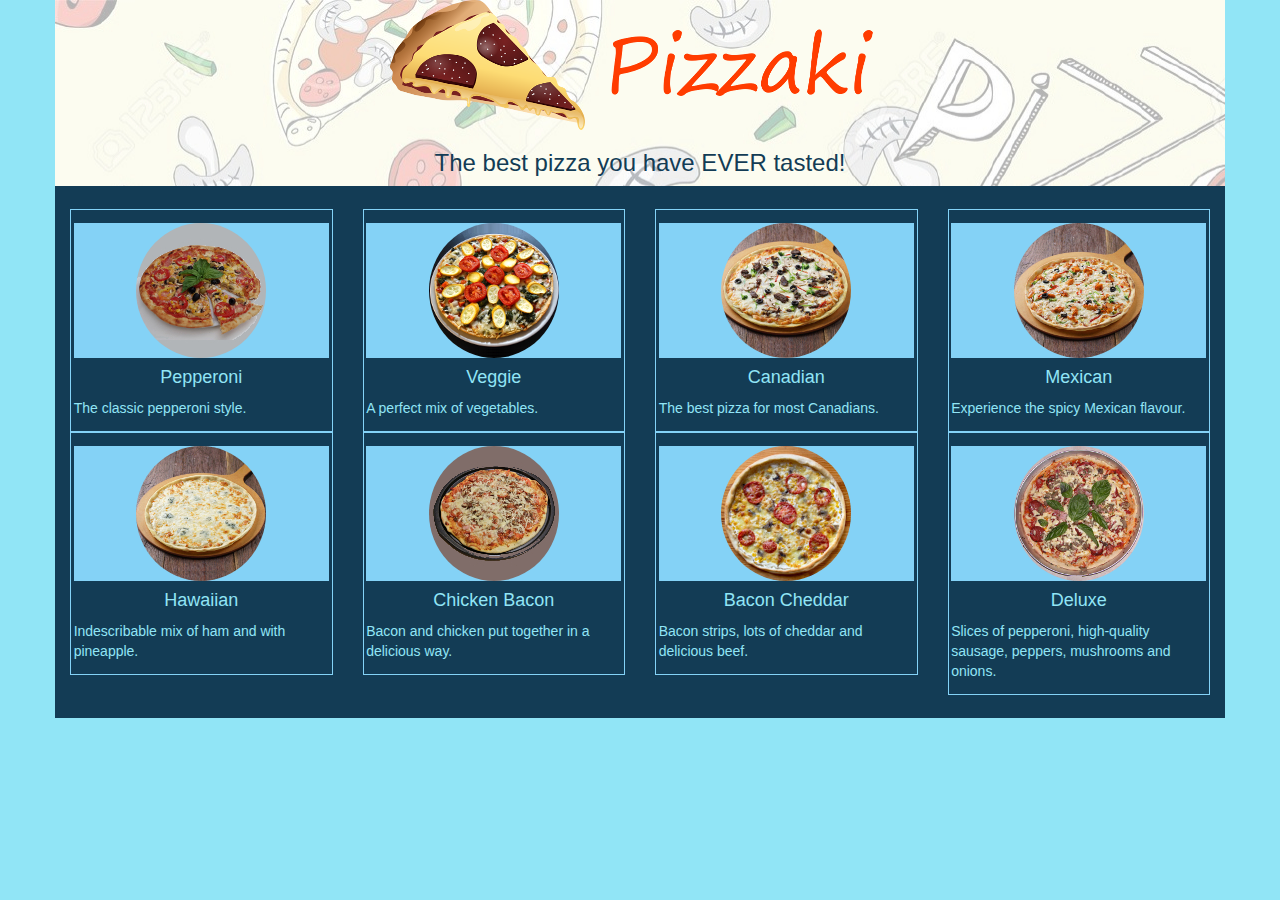
<file: index.html>
<!--
    Name:               Willian Campos
    Student number:     300879280
    File description:   Index file
    File version:       1.0.0 
-->

<!DOCTYPE html>
<html>
    <head>
        <title>Pizzaki - The best pizza you have EVER tasted!</title>
		<meta charset="UTF-8">
        <meta name="viewport" content="width=device-width, initial-scale=1.0">
		<meta name="description" content="Pizzaki website">
		<meta name="keywords" content="pizza, dinner, lunch, topping, dough, size">
		<meta name="author" content="Willian Campos">
        <link rel="stylesheet" href="styles/bootstrap.min.css">
        <link rel="stylesheet" href="styles/style.css">
        <script src="scripts/jquery.min.js"></script>
        <script src="scripts/bootstrap.min.js"></script>
        <script src="scripts/main.js"></script>
    </head>

    <body onload="onLoadMain();">
    </body>
</html>
</file>
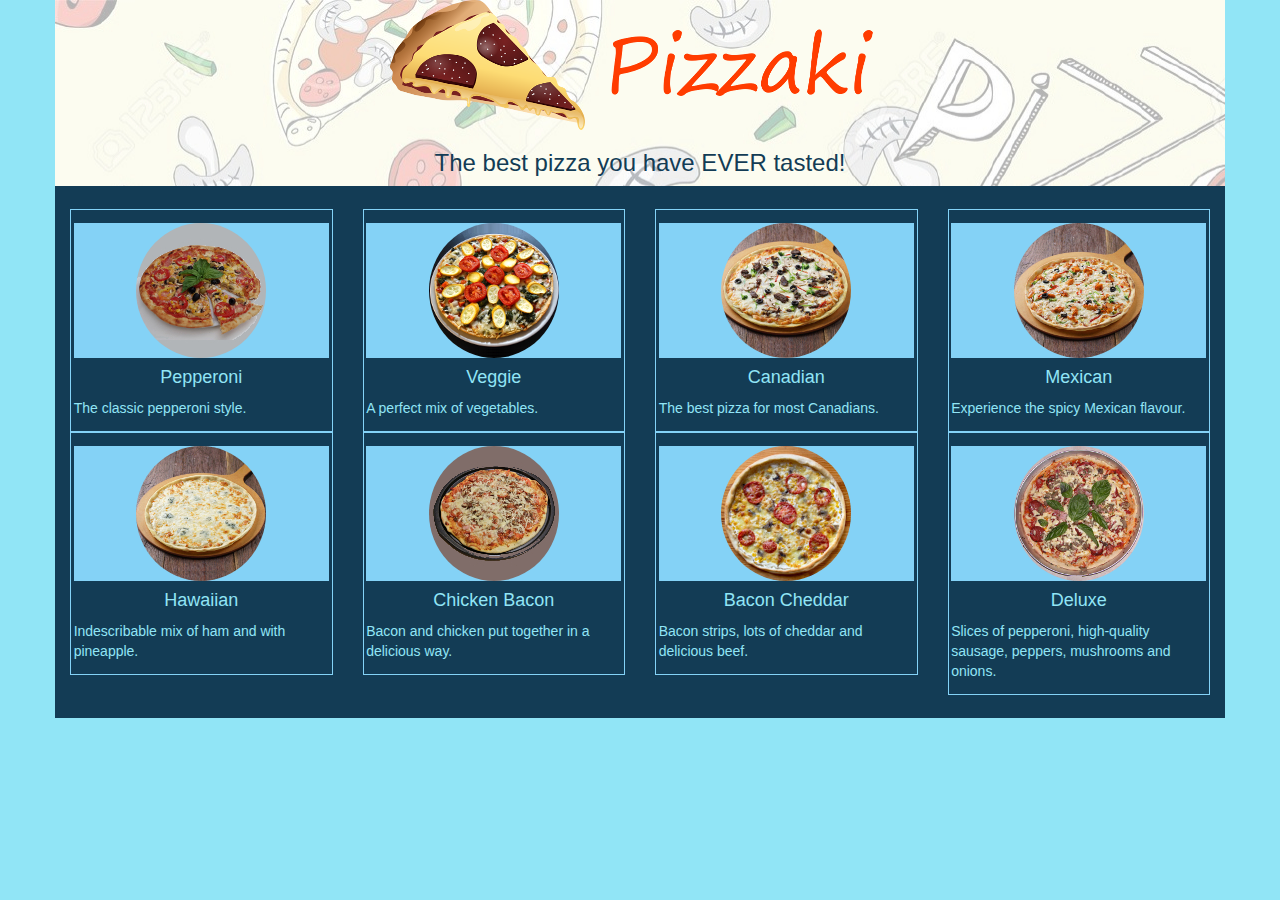
<file: detail.html>
<!--
    Name:               Willian Campos
    Student number:     300879280
    File description:   Details of pizza
    File version:       1.0.0 
-->

<!DOCTYPE html>
<html>
    <head>
        <title>Pizzaki - The best pizza you have EVER tasted!</title>
		<meta charset="UTF-8">
        <meta name="viewport" content="width=device-width, initial-scale=1.0">
		<meta name="description" content="Pizzaki website">
		<meta name="keywords" content="pizza, dinner, lunch, topping, dough, size">
		<meta name="author" content="Willian Campos">
        <meta name="viewport" content="width=device-width, initial-scale=1.0"/>
        <link rel="stylesheet" href="styles/bootstrap.min.css">
        <link rel="stylesheet" href="styles/style.css">
        <script src="scripts/jquery.min.js"></script>
        <script src="scripts/bootstrap.min.js"></script>
        <script src="scripts/main.js"></script>
    </head>

    <body class="container" onload="onLoadDetails();">
        <header class="company-header row" onclick="goToMain();">
                <div>
                    <picture class="common-image">
                        <source srcset="images/pizza-icon-xs.png" media="(max-width: 767px)">
                        <source srcset="images/pizza-icon-text.png">
                        <img class="common-image" src="images/pizza-icon-text.png" alt="Pizzaki">
                    </picture>
                </div>
                <div class="col-xs-12 slogan center"><h3>The best pizza you have EVER tasted!</h3></div>		
        </header>
        <section class="row main-container">
            <div class="col-xs-12">
                <h2>Dough</h2>
                <div class="col-xs-12 col-sm-4 col-md-3 col-lg-3"><input id="dough0" type="radio" name="dough" checked/><label class="detail-form-label">Thin</label></div>
                <div class="col-xs-12 col-sm-4 col-md-3 col-lg-3"><input id="dough1" type="radio" name="dough"/><label class="detail-form-label">Thick</label></div>
                <div class="col-xs-12"><input id="wholeWheat" type="checkbox" name="whole"/><label class="detail-form-label">Whole wheat</label></div>
            </div>
            <div class="col-xs-12">
                <h2>Toppings <span id="toppingRequired" class="glyphicon glyphicon-exclamation-sign show-required"></span></h2>
                <div class="col-xs-12 col-sm-4 col-md-3 col-lg-3"><input id="topping0" type="checkbox" name="topping"/><label class="detail-form-label">Pepperoni</label></div>
                <div class="col-xs-12 col-sm-4 col-md-3 col-lg-3"><input id="topping1" type="checkbox" name="topping"/><label class="detail-form-label">Sausage</label></div>
                <div class="col-xs-12 col-sm-4 col-md-3 col-lg-3"><input id="topping2" type="checkbox" name="topping"/><label class="detail-form-label">Ham</label></div>
                <div class="col-xs-12 col-sm-4 col-md-3 col-lg-3"><input id="topping3" type="checkbox" name="topping"/><label class="detail-form-label">Salami</label></div>
                <div class="col-xs-12 col-sm-4 col-md-3 col-lg-3"><input id="topping4" type="checkbox" name="topping"/><label class="detail-form-label">Beef</label></div>
                <div class="col-xs-12 col-sm-4 col-md-3 col-lg-3"><input id="topping5" type="checkbox" name="topping"/><label class="detail-form-label">Bacon</label></div>
                <div class="col-xs-12 col-sm-4 col-md-3 col-lg-3"><input id="topping6" type="checkbox" name="topping"/><label class="detail-form-label">Chicken</label></div>
                <div class="col-xs-12 col-sm-4 col-md-3 col-lg-3"><input id="topping7" type="checkbox" name="topping"/><label class="detail-form-label">Cheddar</label></div>
                <div class="col-xs-12 col-sm-4 col-md-3 col-lg-3"><input id="topping8" type="checkbox" name="topping"/><label class="detail-form-label">Feta</label></div>
                <div class="col-xs-12 col-sm-4 col-md-3 col-lg-3"><input id="topping9" type="checkbox" name="topping"/><label class="detail-form-label">Provolone</label></div>
                <div class="col-xs-12 col-sm-4 col-md-3 col-lg-3"><input id="topping10" type="checkbox" name="topping"/><label class="detail-form-label">Green Olives</label></div>
                <div class="col-xs-12 col-sm-4 col-md-3 col-lg-3"><input id="topping11" type="checkbox" name="topping"/><label class="detail-form-label">Black Olives</label></div>
                <div class="col-xs-12 col-sm-4 col-md-3 col-lg-3"><input id="topping12" type="checkbox" name="topping"/><label class="detail-form-label">Peppers</label></div>
                <div class="col-xs-12 col-sm-4 col-md-3 col-lg-3"><input id="topping13" type="checkbox" name="topping"/><label class="detail-form-label">Mushrooms</label></div>
                <div class="col-xs-12 col-sm-4 col-md-3 col-lg-3"><input id="topping14" type="checkbox" name="topping"/><label class="detail-form-label">Onion</label></div>
                <div class="col-xs-12 col-sm-4 col-md-3 col-lg-3"><input id="topping15" type="checkbox" name="topping"/><label class="detail-form-label">Pineapple</label></div>
                <div class="col-xs-12 col-sm-4 col-md-3 col-lg-3"><input id="topping16" type="checkbox" name="topping"/><label class="detail-form-label">Tomatoes</label></div>
            </div>
            <div class="col-xs-12">
                <h2>Size</h2>
                <div class="col-xs-12 col-sm-4 col-md-3 col-lg-3"><input id="size0" type="radio" name="size"/><label class="detail-form-label">Small</label></div>
                <div class="col-xs-12 col-sm-4 col-md-3 col-lg-3"><input id="size1" type="radio" name="size"/><label class="detail-form-label">Medium</label></div>
                <div class="col-xs-12 col-sm-4 col-md-3 col-lg-3"><input id="size2" type="radio" name="size" checked/><label class="detail-form-label">Large</label></div>
                <div class="col-xs-12 col-sm-4 col-md-3 col-lg-3"><input id="size3" type="radio" name="size"/><label class="detail-form-label">Extra large</label></div>
            </div>
            <div class="col-xs-12">
                <button class="btn btn-lg btn-primary" onclick="cancelDetail();">Cancel</button>
                <button class="btn btn-lg btn-success" onclick="confirmDetail();">Confirm</button> 
            </div>
        </section>
    </body>
</html>
</file>
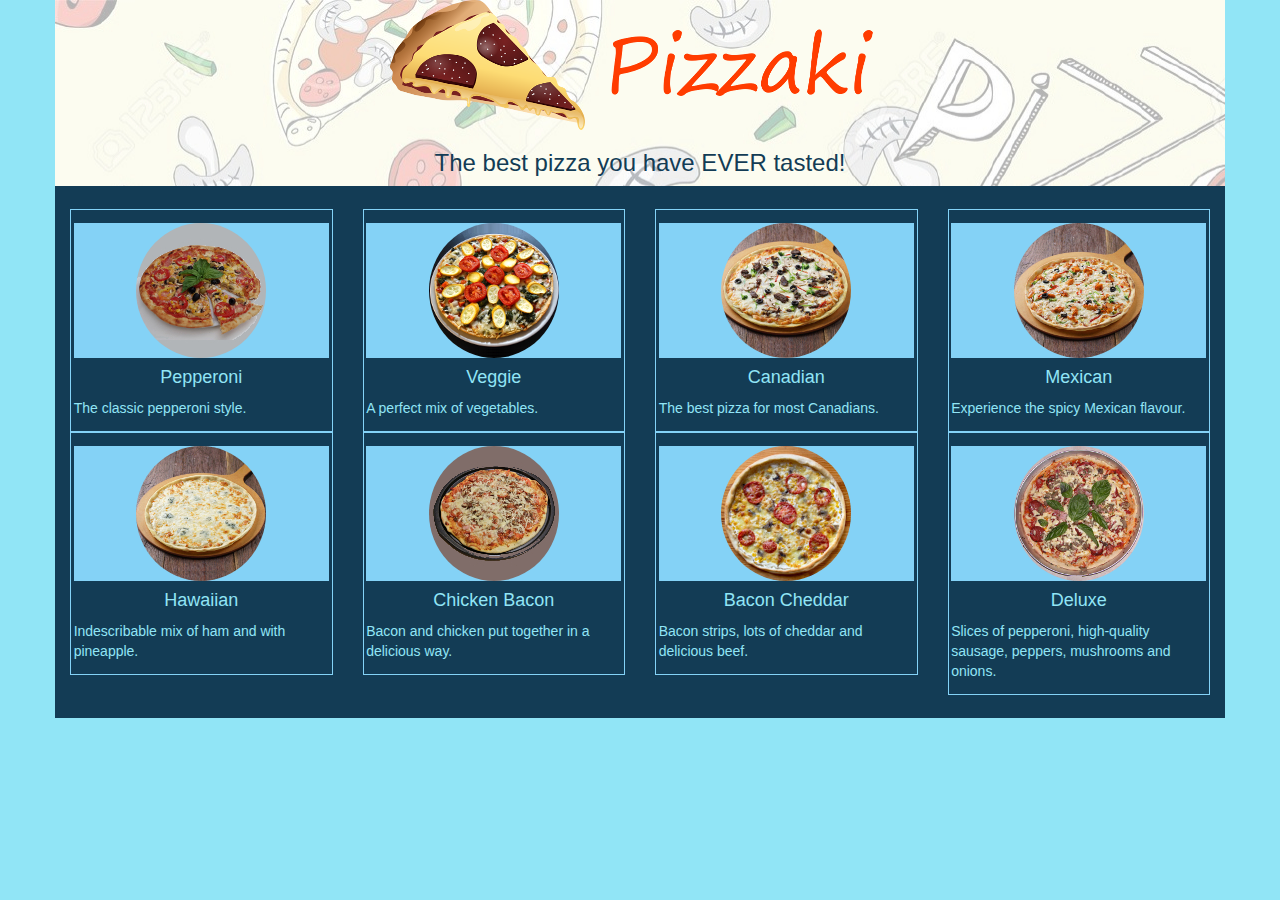
<file: menu.html>
<!--
	Name:               Willian Campos
	Student number:     300879280
	File description:   Pizza menu
	File version:       1.0.0 
-->

<!DOCTYPE html>
<html>
	<head>
		<title>Pizzaki - The best pizza you have EVER tasted!</title>
		<meta charset="UTF-8">
        <meta name="viewport" content="width=device-width, initial-scale=1.0">
		<meta name="description" content="Pizzaki website">
		<meta name="keywords" content="pizza, dinner, lunch, topping, dough, size">
		<meta name="author" content="Willian Campos">
		<meta name="viewport" content="width=device-width, initial-scale=1.0"/>
		<link rel="stylesheet" href="styles/bootstrap.min.css">
		<link rel="stylesheet" href="styles/style.css">
		<script src="scripts/jquery.min.js"></script>
		<script src="scripts/bootstrap.min.js"></script>
		<script src="scripts/main.js"></script>
	</head>

	<body class="container">
		<header class="company-header row" onclick="goToMain();">
				<div>
					<picture class="common-image">
						<source srcset="images/pizza-icon-xs.png" media="(max-width: 767px)">
						<source srcset="images/pizza-icon-text.png">
						<img class="common-image" src="images/pizza-icon-text.png" alt="Pizzaki">
					</picture>
				</div>
				<div class="col-xs-12 slogan center"><h3>The best pizza you have EVER tasted!</h3></div>		
		</header>
		<section class="row main-container">
			<div class="col-xs-6 col-sm-3 col-md-3 col-lg-3 ">
				<div id="pizza0" class="col-border clickable" onclick="selectPizza(id)">
					<div class="image-wrapper"><img class="img-circle common-image" src="images/pizza1.jpg"/></div>		
					<div class="pizza-title-wrapper"><h4 class="pizza-title">Pepperoni</h4></div>
					<div>The classic pepperoni style.</div>
				</div>
			</div>
			<div class="col-xs-6 col-sm-3 col-md-3 col-lg-3">
				<div id="pizza1" class="col-border clickable" onclick="selectPizza(id)">
					<div class="image-wrapper"><img class="img-circle common-image" src="images/pizza2.jpg"/></div>
					<h4 class="pizza-title">Veggie</h4>
					<div>A perfect mix of vegetables.</div>
				</div>
			</div>
			<div class="col-xs-6 col-sm-3 col-md-3 col-lg-3">
				<div id="pizza2" class="col-border clickable" onclick="selectPizza(id)">
					<div class="image-wrapper"><img class="img-circle common-image" src="images/pizza3.jpg"/></div>
					<h4 class="pizza-title">Canadian</h4>
					<div>The best pizza for most Canadians.</div>
				</div>
			</div>
			<div class="col-xs-6 col-sm-3 col-md-3 col-lg-3">
				<div id="pizza3" class="col-border clickable" onclick="selectPizza(id)">
					<div class="image-wrapper"><img class="img-circle common-image" src="images/pizza4.jpg"/></div>
					<h4 class="pizza-title">Mexican</h4>
					<div>Experience the spicy Mexican flavour.</div>
				</div>
			</div>
			<div class="col-xs-6 col-sm-3 col-md-3 col-lg-3">
				<div id="pizza4" class="col-border clickable" onclick="selectPizza(id)">
					<div class="image-wrapper"><img class="img-circle common-image" src="images/pizza5.jpg"/></div>
					<h4 class="pizza-title">Hawaiian</h4>
					<div>Indescribable mix of ham and with pineapple.</div>
				</div>
			</div>
			<div class="col-xs-6 col-sm-3 col-md-3 col-lg-3">
				<div id="pizza5" class="col-border clickable" onclick="selectPizza(id)">
					<div class="image-wrapper"><img class="img-circle common-image" src="images/pizza6.jpg"/></div>
					<h4 class="pizza-title">Chicken Bacon</h4>
					<div>Bacon and chicken put together in a delicious way.</div>
				</div>
			</div>
			<div class="col-xs-6 col-sm-3 col-md-3 col-lg-3">
				<div id="pizza6" class="col-border clickable" onclick="selectPizza(id)">
					<div class="image-wrapper"><img class="img-circle common-image" src="images/pizza7.jpg"/></div>
					<h4 class="pizza-title">Bacon Cheddar</h4>
					<div>Bacon strips, lots of cheddar and delicious beef. </div>
				</div>
			</div>
			<div class="col-xs-6 col-sm-3 col-md-3 col-lg-3">
				<div id="pizza7" class="col-border clickable" onclick="selectPizza(id)">
					<div class="image-wrapper"><img class="img-circle common-image" src="images/pizza8.jpg"/></div>
					<h4 class="pizza-title">Deluxe</h4>
					<div>Slices of pepperoni, high-quality sausage, peppers, mushrooms and onions. </div>
				</div>
			</div>    
		</section>
	</body>
</html>
</file>
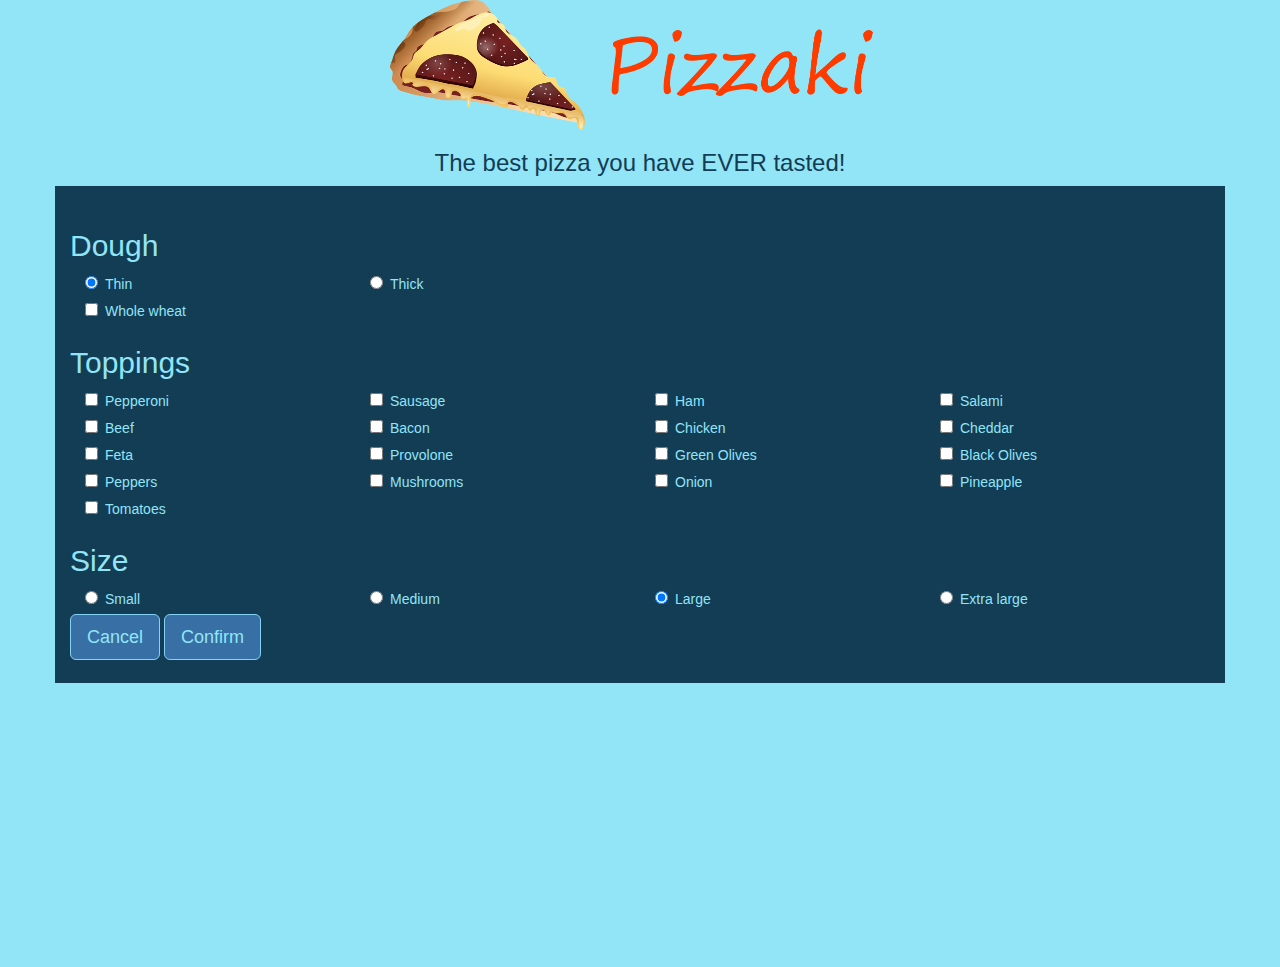
<file: order-confirmation.html>
<!--
    Name:               Willian Campos
    Student number:     300879280
    File description:   Order confirmation
    File version:       1.0.0 
-->

<!DOCTYPE html>
<html>
    <head>
        <title>Pizzaki - The best pizza you have EVER tasted!</title>
		<meta charset="UTF-8">
        <meta name="viewport" content="width=device-width, initial-scale=1.0">
		<meta name="description" content="Pizzaki website">
		<meta name="keywords" content="pizza, dinner, lunch, topping, dough, size">
		<meta name="author" content="Willian Campos">
        <meta name="viewport" content="width=device-width, initial-scale=1.0"/>
        <link rel="stylesheet" href="styles/bootstrap.min.css">
        <link rel="stylesheet" href="styles/style.css">
        <script src="scripts/jquery.min.js"></script>
        <script src="scripts/bootstrap.min.js"></script>
        <script src="scripts/main.js"></script>
    </head>

    <body class="container" onLoad="onLoadConfirmation();">
        <header class="company-header row" onclick="goToMain();">
                <div>
                    <picture class="common-image">
                        <source srcset="images/pizza-icon-xs.png" media="(max-width: 767px)">
                        <source srcset="images/pizza-icon-text.png">
                        <img class="common-image" src="images/pizza-icon-text.png" alt="Pizzaki">
                    </picture>
                </div>
                <div class="col-xs-12 slogan center"><h3>The best pizza you have EVER tasted!</h3></div>		
        </header>
        <section  class="row main-container">
            <div class="col-xs-12">
                <h2>Order Confirmation</h2>
                <span id="customerName"></span><span>, your order has been confirmed!</span>
                <p></p>
                <table class="table table-bordered">
                    <tbody>
                    <tr>
                        <td>Number</td>
                        <td><span id="orderCode"></span></td>
                    </tr>
                    <tr>
                        <td>Transaction status</td>
                        <td><span id="orderStatus"></span></td>
                    </tr>
                    <tr>
                        <td>Subtotal</td>
                        <td><span id="orderSubtotal"></span></td>
                    </tr>
                    <tr>
                        <td>Taxes</td>
                        <td><span id="orderTaxes"></span></td>
                    </tr>
                    <tr>
                        <td>Total</td>
                        <td><span id="orderTotal"></span></td>
                    </tr>
                    </tbody>
                </table>
            </div>
            <div class="col-xs-12">
                <button class="btn btn-lg btn-success" onclick="startNewOrder();">Start new order</button>
            </div>
        </section>
    </body>
</html>
</file>
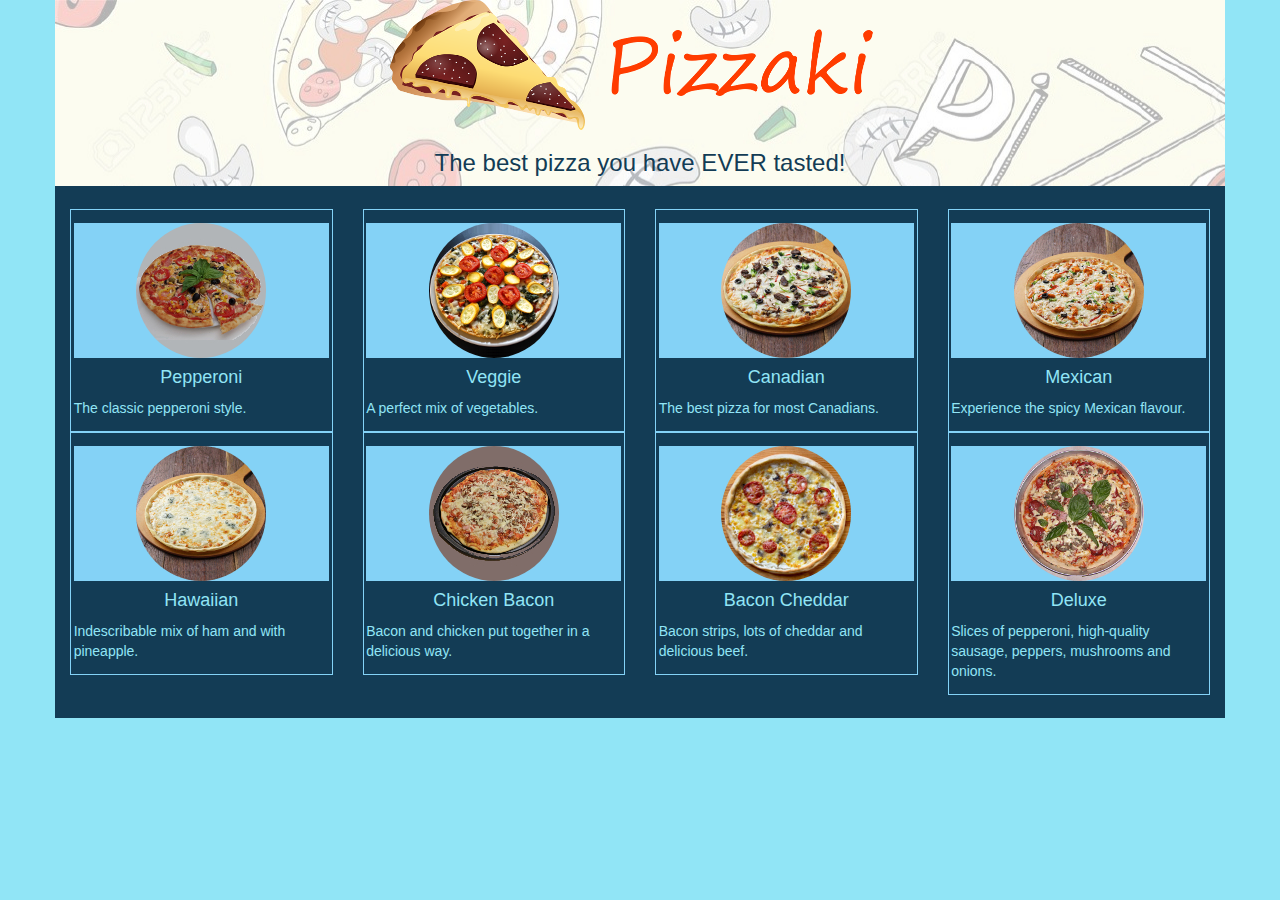
<file: order-summary.html>
<!--
    Name:               Willian Campos
    Student number:     300879280
    File description:   Order summary
    File version:       1.0.0 
-->

<!DOCTYPE html>
<html>
    <head>
        <title>Pizzaki - The best pizza you have EVER tasted!</title>
		<meta charset="UTF-8">
        <meta name="viewport" content="width=device-width, initial-scale=1.0">
		<meta name="description" content="Pizzaki website">
		<meta name="keywords" content="pizza, dinner, lunch, topping, dough, size">
		<meta name="author" content="Willian Campos">
        <meta name="viewport" content="width=device-width, initial-scale=1.0"/>
        <link rel="stylesheet" href="styles/bootstrap.min.css">
        <link rel="stylesheet" href="styles/style.css">
        <script src="scripts/jquery.min.js"></script>
        <script src="scripts/bootstrap.min.js"></script>
        <script src="scripts/main.js"></script>
    </head>

    <body class="container" onload="onLoadSummary();">
        <header class="company-header row" onclick="goToMain();">
                <div>
                    <picture class="common-image">
                        <source srcset="images/pizza-icon-xs.png" media="(max-width: 767px)">
                        <source srcset="images/pizza-icon-text.png">
                        <img class="common-image" src="images/pizza-icon-text.png" alt="Pizzaki">
                    </picture>
                </div>
                <div class="col-xs-12 slogan center"><h3>The best pizza you have EVER tasted!</h3></div>		
        </header>
        <section  class="row main-container">
            <div class="col-xs-12">
                <h2>Order summary</h2>

                <table class="table table-bordered">
                    <tbody>
                    <tr>
                        <td><b>Base pizza</b></td>
                        <td><span id="basePizza"></span></td>
                    </tr>
                    <tr>
                        <td><b>Dough</b></td>
                        <td><span id="dough"></span></td>
                    </tr>
                    <tr>
                        <td><b>Toppings</b></td>
                        <td><span id="toppings"></span></td>
                    </tr>
                    <tr>
                        <td><b>Size</b></td>
                        <td><span id="size"></span></td>
                    </tr>
                    </tbody>
                </table>

                <table class="table table-bordered">
                    <thead>
                        <tr>
                            <th>Item</th>
                            <th>Price</th>
                        </tr>   
                    </thead>
                    <tbody>
                        <tr>
                            <td><span id="tPizzaSize"></span></td>
                            <td><span id="tPizzaSizePrice"></span></td>
                        </tr>
                        <tr>
                            <td><span id="tRegularToppings"></span></td>
                            <td><span id="tRegularToppingsPrice"></span></td>
                        </tr>
                        <tr>
                            <td><span id="tSpecialToppings"></span></td>
                            <td><span id="tSpecialToppingsPrice"></span></td>
                        </tr>
                        <tr>
                            <td><b>Sub total</b></td>
                            <td><b><span id="tSubTotal"></span></b></td>
                        </tr>
                        <tr>
                            <td>Taxes</td>
                            <td><span id="tTaxes"></span></td>
                        </tr>
                        <tr>
                            <td><b>Total</b></td>
                            <td><b><span id="tTotal"></span></b></td>
                        </tr>
                    </tbody>
                </table>
            </div>


            <div class="col-xs-12"><h4>May we have your:</h4></div>

            <form class="form-horizontal col-xs-12">
                <div class="form-group">
                    <label class="control-label col-xs-5 col-md-2" for="name">Name</label>
                    <div class="col-xs-6">
                        <input class="form-control" id="name" type="text" required="required" placeholder="Enter name" /></div>
                        <span id="nameRequired" class="glyphicon glyphicon-exclamation-sign show-required"></span>
                </div>
                <div class="form-group">
                    <label class="control-label col-xs-5 col-md-2" for="address">Delivery address</label>
                    <div class="col-xs-6">
                        <input class="form-control" id="address" type="text" placeholder="Enter address"/></div>
                        <span id="addressRequired" class="glyphicon glyphicon-exclamation-sign show-required"></span>
                </div>
                <div class="form-group">
                    <label class="control-label col-xs-5 col-md-2" for="phone">Telephone number</label>
                    <div class="col-xs-6">
                        <input class="form-control" id="phone" type="text" placeholder="Enter phone" onkeypress='return event.charCode >= 48 && event.charCode <= 57'/></div>
                        <span id="phoneRequired" class="glyphicon glyphicon-exclamation-sign show-required"></span>
                </div>
                <div class="form-group">
                    <label class="control-label col-xs-5 col-md-2" for="card">Credit card</label>
                    <div class="col-xs-6">
                        <input class="form-control" id="card" type="text" placeholder="Enter number" onkeypress='return event.charCode >= 48 && event.charCode <= 57'/></div>
                        <span id="cardRequired" class="glyphicon glyphicon-exclamation-sign show-required"></span>
                </div>  
            </form>
            <div class="col-xs-12">
                <button class="btn btn-lg btn-primary" onclick="cancelOrderSummary();">Cancel</button>
                <button class="btn btn-lg btn-success" onclick="confirmOrderSummary();">Confirm</button>
            </div>
        </section>
    </body>
</html>
</file>
<file: styles/style.css>
/*
	Name:               Willian Campos
    Student number:     300879280
    File description:   File containing custom styles
    File version:       1.0.0 
*/

body {
	background-color: #91e5f6;
	color: black;
}


.main-container 
{
	background-color: #133c55;
	color: #91e5f6;
	padding-top: 2%;
	padding-bottom: 2%;
}

.company-header
{
	color: #133c55;
	background-image: url(../images/background.jpg); 
	cursor: pointer;
}

.slogan
{
	text-align: center;	
}

.col-border
{
	border-left: 1px solid #84D2F6;
	border-bottom: 1px solid #84D2F6;
	border-top: 1px solid #84D2F6;
	border-right: 1px solid #84D2F6;
	padding-left: 1%;
	padding-bottom: 5%;
	padding-top: 5%;
	padding-right: 1%;
}

.common-image
{
	margin: auto;
	display: block;
	max-width: 100%;
}

.image-wrapper
{
	background-color:#84d2f6;
}

.pizza-title 
{
	text-align: center;
}

.detail-form-label
{
	padding-left: 0.5em;
	font-weight: 100;
}

.clickable
{
	 cursor: pointer;
}

.btn-primary, .btn-primary:hover, .btn-primary:focus, .btn-primary:active, .btn-primary:visited
{
	color: #91e5f6;
    background-color: #386fa4;
    border-color: #84d2f6;
}

.btn-success, .btn-success:hover, .btn-success:focus, .btn-success:active, .btn-success:visited 
{
	color: #91e5f6;
    background-color: #386fa4;
    border-color: #84d2f6;
}

.btn-success.active {
	background-color: red;
	box-shadow: none;
}

.show-required
{
	display: none;
}
</file>
